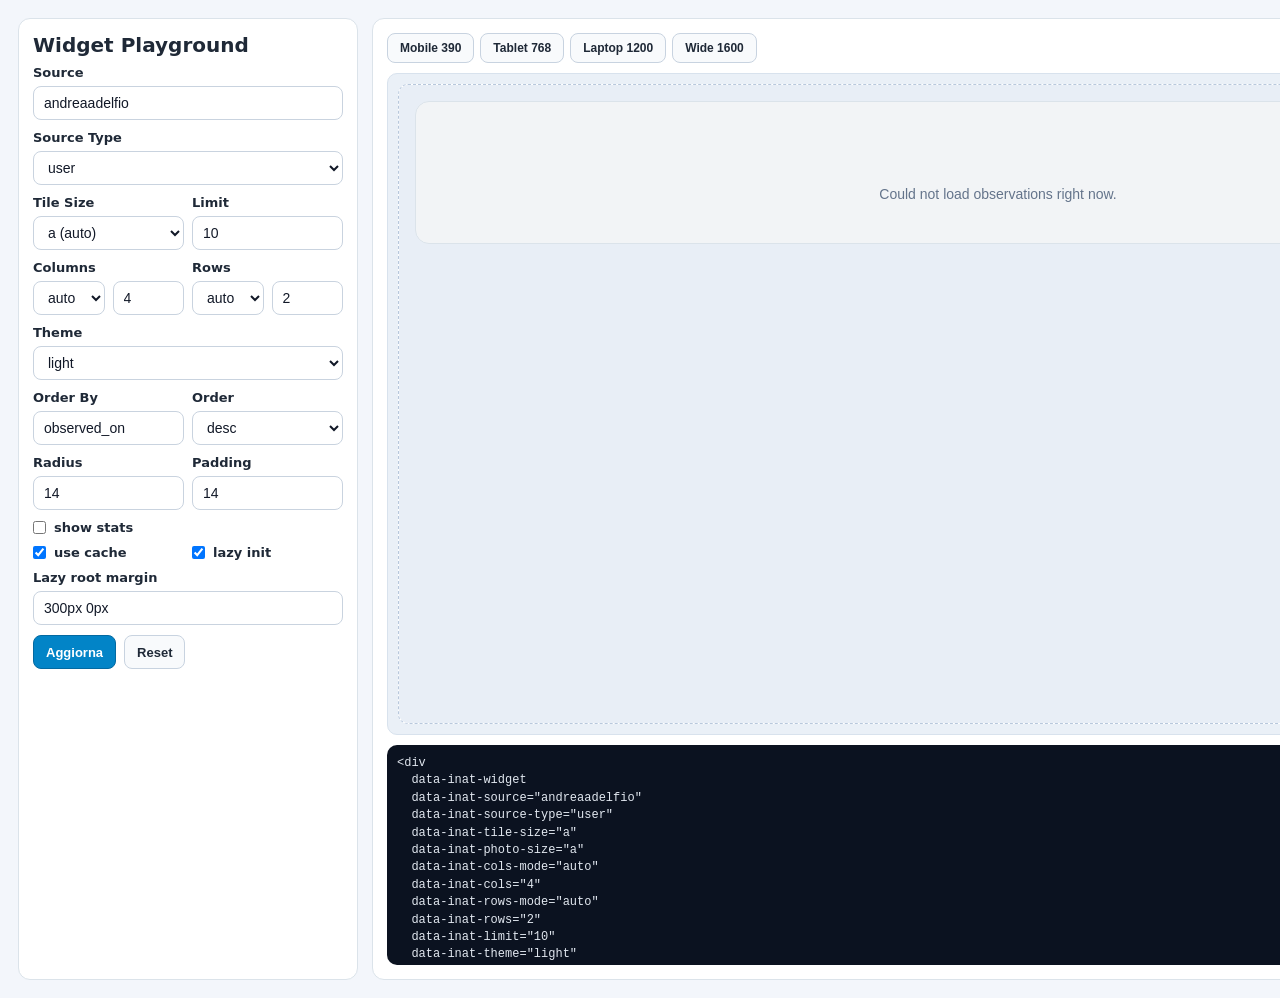
<file: test-widget.html>
<!doctype html>
<html lang="it">
<head>
  <meta charset="utf-8">
  <meta name="viewport" content="width=device-width, initial-scale=1">
  <title>iNat Widget Playground</title>
  <style>
    *{ box-sizing:border-box; }
    body{
      margin:0;
      font-family:system-ui,-apple-system,Segoe UI,Roboto,sans-serif;
      background:#f3f6fb;
      color:#1f2937;
    }
    .page{
      max-width:1320px;
      margin:0 auto;
      padding:18px;
      display:grid;
      gap:14px;
      grid-template-columns:340px 1fr;
    }
    .panel{
      background:#fff;
      border:1px solid #dbe3ea;
      border-radius:12px;
      padding:14px;
    }
    h1{
      margin:0 0 8px;
      font-size:20px;
      line-height:1.2;
    }
    p{
      margin:0 0 12px;
      font-size:14px;
      color:#526075;
    }
    .controls{ display:grid; gap:10px; }
    .row{ display:grid; gap:6px; }
    .row-2{ display:grid; gap:8px; grid-template-columns:1fr 1fr; }
    label{ font-size:13px; font-weight:600; }
    input,select{
      width:100%;
      height:34px;
      border:1px solid #c9d3df;
      border-radius:8px;
      padding:0 10px;
      font-size:14px;
      background:#fff;
      color:#111827;
    }
    .check{
      display:flex;
      align-items:center;
      gap:8px;
      font-size:13px;
    }
    .check input{
      width:auto;
      height:auto;
      margin:0;
      padding:0;
    }
    .actions{ display:flex; gap:8px; }
    button{
      height:34px;
      border:1px solid #c8d3e0;
      border-radius:8px;
      background:#f8fafc;
      color:#1f2937;
      font-size:13px;
      font-weight:600;
      padding:0 12px;
      cursor:pointer;
    }
    button.primary{
      background:#0284c7;
      border-color:#0369a1;
      color:#fff;
    }
    .preview-head{
      display:flex;
      flex-wrap:wrap;
      align-items:center;
      gap:8px;
      margin-bottom:10px;
    }
    .sizes{ display:flex; gap:6px; }
    .sizes button{ height:30px; font-size:12px; }
    .range{
      margin-left:auto;
      display:flex;
      align-items:center;
      gap:8px;
      min-width:260px;
    }
    .range input{ height:auto; padding:0; }
    #widthValue{ min-width:58px; font-size:12px; color:#526075; text-align:right; }
    .frame-wrap{
      border:1px solid #d8e2ed;
      border-radius:10px;
      background:#eaf0f7;
      padding:10px;
      overflow:auto;
      min-height:620px;
    }
    iframe{
      display:block;
      width:100%;
      min-width:280px;
      height:640px;
      border:1px dashed #b8c8dc;
      border-radius:10px;
      background:#fff;
      margin:0 auto;
    }
    pre{
      margin:10px 0 0;
      padding:10px;
      border-radius:10px;
      background:#0b1220;
      color:#e2e8f0;
      font-size:12px;
      line-height:1.45;
      white-space:pre-wrap;
      max-height:220px;
      overflow:auto;
    }
    @media(max-width:1024px){
      .page{ grid-template-columns:1fr; }
      .range{ margin-left:0; }
    }
  </style>
</head>
<body>
  <div class="page">
    <section class="panel">
      <h1>Widget Playground</h1>
      <form id="controls" class="controls">
        <div class="row">
          <label for="source">Source</label>
          <input id="source" name="source" value="andreaadelfio" required>
        </div>

        <div class="row">
          <label for="sourceType">Source Type</label>
          <select id="sourceType" name="sourceType">
            <option value="user">user</option>
            <option value="project">project</option>
            <option value="place">place</option>
            <option value="taxon">taxon</option>
            <option value="observation">observation</option>
          </select>
        </div>

        <div class="row-2">
          <div class="row">
            <label for="photoSize">Tile Size</label>
            <select id="photoSize" name="photoSize">
              <option value="a" selected>a (auto)</option>
              <option value="xs">xs</option>
              <option value="s">s</option>
              <option value="m">m</option>
              <option value="l">l</option>
            </select>
          </div>
          <div class="row">
            <label for="limit">Limit</label>
            <input id="limit" name="limit" type="number" min="1" max="50" value="10">
          </div>
        </div>

        <div class="row-2">
          <div class="row">
            <label for="colsMode">Columns</label>
            <div class="row-2">
              <select id="colsMode" name="colsMode">
                <option value="auto" selected>auto</option>
                <option value="fixed">fixed</option>
              </select>
              <input id="cols" name="cols" type="number" min="1" max="24" value="4">
            </div>
          </div>
          <div class="row">
            <label for="rowsMode">Rows</label>
            <div class="row-2">
              <select id="rowsMode" name="rowsMode">
                <option value="auto" selected>auto</option>
                <option value="fixed">fixed</option>
              </select>
              <input id="rows" name="rows" type="number" min="1" max="24" value="2">
            </div>
          </div>
        </div>

        <div class="row">
          <label for="theme">Theme</label>
          <select id="theme" name="theme">
            <option value="light">light</option>
            <option value="dark">dark</option>
            <option value="transparent-light">transparent-light</option>
            <option value="transparent-dark">transparent-dark</option>
          </select>
        </div>

        <div class="row-2">
          <div class="row">
            <label for="orderBy">Order By</label>
            <input id="orderBy" name="orderBy" value="observed_on">
          </div>
          <div class="row">
            <label for="order">Order</label>
            <select id="order" name="order">
              <option value="desc" selected>desc</option>
              <option value="asc">asc</option>
            </select>
          </div>
        </div>

        <div class="row-2">
          <div class="row">
            <label for="radius">Radius</label>
            <input id="radius" name="radius" type="number" min="0" max="50" value="14">
          </div>
          <div class="row">
            <label for="padding">Padding</label>
            <input id="padding" name="padding" type="number" min="0" max="50" value="14">
          </div>
        </div>

        <div class="row">
          <label class="check">
            <input id="showStats" name="showStats" type="checkbox">
            show stats
          </label>
        </div>

        <div class="row-2">
          <label class="check">
            <input id="useCache" name="useCache" type="checkbox" checked>
            use cache
          </label>
          <label class="check">
            <input id="lazyLoad" name="lazyLoad" type="checkbox" checked>
            lazy init
          </label>
        </div>

        <div class="row">
          <label for="lazyRootMargin">Lazy root margin</label>
          <input id="lazyRootMargin" name="lazyRootMargin" value="300px 0px">
        </div>

        <div class="actions">
          <button class="primary" type="submit">Aggiorna</button>
          <button id="reset" type="button">Reset</button>
        </div>
      </form>
    </section>

    <section class="panel">
      <div class="preview-head">
        <div class="sizes">
          <button type="button" data-width="390">Mobile 390</button>
          <button type="button" data-width="768">Tablet 768</button>
          <button type="button" data-width="1200">Laptop 1200</button>
          <button type="button" data-width="1600">Wide 1600</button>
        </div>
        <div class="range">
          <label for="widthRange">Larghezza</label>
          <input id="widthRange" type="range" min="300" max="1600" value="1200">
          <span id="widthValue">1200px</span>
        </div>
      </div>

      <div class="frame-wrap">
        <iframe id="preview" title="preview widget"></iframe>
      </div>

      <pre id="snippet"></pre>
    </section>
  </div>

  <script>
    (function(){
      'use strict';

      const defaults = {
        source: 'andreaadelfio',
        sourceType: 'user',
        photoSize: 'a',
        colsMode: 'auto',
        cols: '4',
        rowsMode: 'auto',
        rows: '2',
        limit: '10',
        theme: 'light',
        orderBy: 'observed_on',
        order: 'desc',
        radius: '14',
        padding: '14',
        showStats: false,
        useCache: true,
        lazyLoad: true,
        lazyRootMargin: '300px 0px'
      };

      const form = document.getElementById('controls');
      const preview = document.getElementById('preview');
      const snippet = document.getElementById('snippet');
      const widthRange = document.getElementById('widthRange');
      const widthValue = document.getElementById('widthValue');
      const resetButton = document.getElementById('reset');
      const widthButtons = Array.from(document.querySelectorAll('button[data-width]'));

      function escapeAttr(value){
        return String(value)
          .replace(/&/g, '&amp;')
          .replace(/"/g, '&quot;')
          .replace(/</g, '&lt;')
          .replace(/>/g, '&gt;');
      }

      function setForm(values){
        form.source.value = values.source;
        form.sourceType.value = values.sourceType;
        form.photoSize.value = values.photoSize;
        form.colsMode.value = values.colsMode;
        form.cols.value = values.cols;
        form.rowsMode.value = values.rowsMode;
        form.rows.value = values.rows;
        form.limit.value = values.limit;
        form.theme.value = values.theme;
        form.orderBy.value = values.orderBy;
        form.order.value = values.order;
        form.radius.value = values.radius;
        form.padding.value = values.padding;
        form.showStats.checked = values.showStats;
        form.useCache.checked = values.useCache;
        form.lazyLoad.checked = values.lazyLoad;
        form.lazyRootMargin.value = values.lazyRootMargin;
      }

      function getForm(){
        return {
          source: form.source.value.trim(),
          sourceType: form.sourceType.value.trim(),
          photoSize: form.photoSize.value.trim(),
          colsMode: form.colsMode.value.trim(),
          cols: form.cols.value.trim(),
          rowsMode: form.rowsMode.value.trim(),
          rows: form.rows.value.trim(),
          limit: form.limit.value.trim(),
          theme: form.theme.value.trim(),
          orderBy: form.orderBy.value.trim(),
          order: form.order.value.trim(),
          radius: form.radius.value.trim(),
          padding: form.padding.value.trim(),
          showStats: form.showStats.checked,
          useCache: form.useCache.checked,
          lazyLoad: form.lazyLoad.checked,
          lazyRootMargin: form.lazyRootMargin.value.trim()
        };
      }

      function buildWidgetHtml(opts){
        return [
          '<div',
          '  data-inat-widget',
          `  data-inat-source="${escapeAttr(opts.source)}"`,
          `  data-inat-source-type="${escapeAttr(opts.sourceType)}"`,
          `  data-inat-tile-size="${escapeAttr(opts.photoSize)}"`,
          `  data-inat-photo-size="${escapeAttr(opts.photoSize)}"`,
          `  data-inat-cols-mode="${escapeAttr(opts.colsMode)}"`,
          `  data-inat-cols="${escapeAttr(opts.cols)}"`,
          `  data-inat-rows-mode="${escapeAttr(opts.rowsMode)}"`,
          `  data-inat-rows="${escapeAttr(opts.rows)}"`,
          `  data-inat-limit="${escapeAttr(opts.limit)}"`,
          `  data-inat-theme="${escapeAttr(opts.theme)}"`,
          `  data-inat-order-by="${escapeAttr(opts.orderBy)}"`,
          `  data-inat-order="${escapeAttr(opts.order)}"`,
          `  data-inat-radius="${escapeAttr(opts.radius)}"`,
          `  data-inat-padding="${escapeAttr(opts.padding)}"`,
          `  data-inat-show-stats="${opts.showStats}"`,
          `  data-inat-cache="${opts.useCache}"`,
          `  data-inat-lazy="${opts.lazyLoad}"`,
          `  data-inat-lazy-root-margin="${escapeAttr(opts.lazyRootMargin)}"`,
          '></div>'
        ].join('\n');
      }

      function buildSrcdoc(opts){
        const baseHref = escapeAttr(window.location.href);
        const widget = buildWidgetHtml(opts);
        return [
          '<!doctype html>',
          '<html lang="it"><head>',
          '<meta charset="utf-8">',
          '<meta name="viewport" content="width=device-width, initial-scale=1">',
          `<base href="${baseHref}">`,
          '<link rel="stylesheet" href="./inat-widget-custom.css">',
          '<style>html,body{margin:0;padding:0;background:#e8eef6;}main{padding:16px;}</style>',
          '</head><body><main>',
          widget,
          '</main>',
          '<script src="./inat-widget-custom.js"><\/script>',
          '</body></html>'
        ].join('');
      }

      function setPreviewWidth(value){
        const px = Math.max(300, Math.min(1600, Number(value) || 1200));
        preview.style.width = `${px}px`;
        widthRange.value = String(px);
        widthValue.textContent = `${px}px`;
      }

      function render(){
        const opts = getForm();
        preview.srcdoc = buildSrcdoc(opts);
        snippet.textContent = buildWidgetHtml(opts);
      }

      function updateGridControlsState(){
        form.cols.disabled = form.colsMode.value !== 'fixed';
        form.rows.disabled = form.rowsMode.value !== 'fixed';
      }

      form.addEventListener('submit', (event) => {
        event.preventDefault();
        render();
      });

      resetButton.addEventListener('click', () => {
        setForm(defaults);
        updateGridControlsState();
        render();
      });

      form.colsMode.addEventListener('change', updateGridControlsState);
      form.rowsMode.addEventListener('change', updateGridControlsState);

      widthRange.addEventListener('input', () => {
        setPreviewWidth(widthRange.value);
      });

      widthButtons.forEach((button) => {
        button.addEventListener('click', () => {
          setPreviewWidth(button.dataset.width);
        });
      });

      setForm(defaults);
      updateGridControlsState();
      setPreviewWidth(1200);
      render();
    })();
  </script>
</body>
</html>
</file>
<file: inat-widget-custom.css>
.inat-w{
  --inat-bg:#f2f4f6;
  --inat-text:#172033;
  --inat-muted:#64748b;
  --inat-border:#dbe3ea;
  --inat-link:#06b6d4;
  --inat-accent:#74ac00;
  --inat-header-chip-size:35px;
  --inat-radius:14px;
  --inat-radius-sm:11px;
  font-family:-apple-system,BlinkMacSystemFont,'Segoe UI',Roboto,sans-serif;
  line-height:1.4;
  color:var(--inat-text);
  background:var(--inat-bg);
  border:1px solid var(--inat-border);
  border-radius:var(--inat-radius);
}

.inat-w.inat-theme-dark{
  --inat-bg:#0f172a;
  --inat-text:#f1f5f9;
  --inat-muted:#94a3b8;
  --inat-border:#334155;
  --inat-link:#22d3ee;
}

.inat-w.inat-theme-transparent-light{
  --inat-bg:transparent;
}

.inat-w.inat-theme-transparent-dark{
  --inat-bg:transparent;
  --inat-text:#f1f5f9;
  --inat-muted:#94a3b8;
  --inat-border:#334155;
  --inat-link:#22d3ee;
}

.inat-w *{
  box-sizing:border-box;
  margin:0;
  padding:0;
}

.inat-w a{
  text-decoration:none;
}

.inat-w a,
.inat-w button{
  -webkit-tap-highlight-color:rgba(6,182,212,0.18);
  touch-action:manipulation;
}

.inat-w button{
  font:inherit;
}

.inat-w-header{
  display:flex;
  align-items:center;
  justify-content:space-between;
  gap:10px;
  margin-bottom:10px;
}

.inat-w-header-left{
  display:flex;
  align-items:center;
  gap:0;
  min-width:0;
  flex:0 1 auto;
  border-radius:var(--inat-radius-sm);
  overflow:hidden;
}

.inat-w-user-link,
.inat-w-logo-link{
  display:inline-flex;
  align-items:center;
  justify-content:center;
  flex-shrink:0;
  min-width:34px;
  min-height:34px;
}

.inat-w-usericon{
  width:var(--inat-header-chip-size);
  height:var(--inat-header-chip-size);
  border-radius:0;
  object-fit:cover;
  display:block;
  background:var(--inat-border);
  border:0;
}

.inat-w-user-link{
  min-width:var(--inat-header-chip-size);
  min-height:var(--inat-header-chip-size);
}

.inat-w-usericon[hidden]{
  display:none;
}

.inat-w-header-right{
  display:flex;
  align-items:center;
  gap:6px;
  margin-left:auto;
  flex:0 0 auto;
  min-width:0;
}

.inat-w-header-logo{
  height:18px;
  width:18px;
  display:block;
  object-fit:contain;
}

.inat-w-header-logo.is-wordmark{
  width:auto;
}

.inat-w-source-link:focus-visible,
.inat-w-user-link:focus-visible,
.inat-w-logo-link:focus-visible{
  outline:2px solid var(--inat-link);
  outline-offset:2px;
  border-radius:8px;
}

.inat-theme-dark .inat-w-header-logo.is-wordmark,
.inat-theme-transparent-dark .inat-w-header-logo.is-wordmark{
  filter:brightness(0) invert(1);
}

.inat-theme-dark .inat-w-load-more,
.inat-theme-transparent-dark .inat-w-load-more{
  background:transparent;
}

.inat-theme-dark .inat-w-stats-species,
.inat-theme-transparent-dark .inat-w-stats-species{
  background:#475569;
}

.inat-w-loading{
  display:flex;
  align-items:center;
  justify-content:center;
  gap:8px;
  padding:28px 12px;
  color:var(--inat-muted);
  font-size:14px;
}

.inat-w-spinner{
  width:18px;
  height:18px;
  border:2px solid var(--inat-border);
  border-top-color:var(--inat-accent);
  border-radius:50%;
  animation:inat-spin 0.8s linear infinite;
}

@keyframes inat-spin{
  to{ transform:rotate(360deg); }
}

@keyframes inat-spin-centered{
  from{ transform:translate(-50%, -50%) rotate(0deg); }
  to{ transform:translate(-50%, -50%) rotate(360deg); }
}

.inat-w-error{
  text-align:center;
  padding:24px 12px;
  color:var(--inat-muted);
  font-size:14px;
}

.inat-w-stats{
  display:inline-flex;
  align-items:stretch;
  gap:0;
  border-radius:0;
  overflow:hidden;
  width:fit-content;
  margin-top:0;
  flex:0 0 auto;
  max-width:100%;
}

.inat-w-stats-card{
  display:flex;
  flex-direction:column;
  align-items:flex-start;
  justify-content:center;
  flex:0 0 auto;
  height:var(--inat-header-chip-size);
  padding:5px 8px;
}

.inat-w-stats-observations{
  background:var(--inat-accent);
  color:#fff;
}

.inat-w-stats-species{
  background:#5b6470;
  color:#f8fafc;
}

.inat-w-stats-value{
  font-size:20px;
  line-height:1;
  font-weight:500;
}

.inat-w-stats-label{
  margin-top:1px;
  font-size:8px;
  line-height:1.1;
  letter-spacing:0.08em;
  font-weight:700;
  text-transform:uppercase;
}

.inat-w-grid{
  display:grid;
}

.inat-w-grid-item{
  position:relative;
  border-radius:var(--inat-radius-sm);
  overflow:hidden;
  aspect-ratio:1;
  background:var(--inat-border);
  color:inherit;
}

.inat-w-load-more{
  display:block;
  width:100%;
  height:100%;
  min-width:0;
  overflow:hidden;
  border:0;
  background:transparent;
  color:#fff;
  cursor:default;
  padding:0;
  transition:transform 0.18s ease;
}

.inat-w-load-more-action{
  --inat-load-more-plus-size:32px;
  appearance:none;
  border:0;
  border-radius:0;
  background:var(--inat-accent);
  color:#fff;
  width:100%;
  min-width:0;
  min-height:0;
  height:100%;
  display:flex;
  align-items:center;
  justify-content:center;
  position:relative;
  cursor:pointer;
  padding:6px 8px;
}

.inat-w-load-more-plus{
  font-size:var(--inat-load-more-plus-size);
  line-height:1;
  font-weight:700;
  transform:translateY(-1px);
}

@media(hover:hover){
  .inat-w-load-more:hover{
    transform:translateY(-1px);
  }

  .inat-w-load-more-action:hover{
    filter:brightness(0.95);
  }
}

.inat-w-load-more-action:focus-visible{
  outline:2px solid var(--inat-link);
  outline-offset:-2px;
}

.inat-w-load-more.is-loading .inat-w-load-more-action{
  cursor:wait;
}

.inat-w-load-more.is-loading .inat-w-load-more-plus{
  opacity:0;
}

.inat-w-load-more.is-loading .inat-w-load-more-action::after{
  content:'';
  position:absolute;
  top:50%;
  left:50%;
  width:18px;
  height:18px;
  transform:translate(-50%, -50%);
  border:2px solid rgba(255,255,255,0.34);
  border-top-color:#fff;
  border-radius:50%;
  animation:inat-spin-centered 0.8s linear infinite;
  pointer-events:none;
}

.inat-w-grid-img{
  width:100%;
  height:100%;
  object-fit:cover;
  transition:transform 0.2s ease;
}

.inat-w-grid-overlay{
  position:absolute;
  left:0;
  right:0;
  bottom:0;
  padding:20px 8px 8px;
  background:linear-gradient(transparent, rgba(0,0,0,0.78));
  color:#fff;
  opacity:0;
  transition:opacity 0.2s ease;
}

@media(hover:hover){
  .inat-w-grid-item:hover .inat-w-grid-img{
    transform:scale(1.04);
  }

  .inat-w-grid-item:hover .inat-w-grid-overlay{
    opacity:1;
  }
}

.inat-w-grid-item:focus-visible .inat-w-grid-overlay{
  opacity:1;
}

a.inat-w-grid-item:focus-visible{
  outline:none;
  box-shadow:0 0 0 2px var(--inat-link) inset;
}

.inat-w-grid-name{
  font-size:12px;
  font-weight:700;
  white-space:nowrap;
  overflow:hidden;
  text-overflow:ellipsis;
}

.inat-w-grid-sci{
  font-size:10px;
  font-style:italic;
  color:rgba(255,255,255,0.86);
  white-space:nowrap;
  overflow:hidden;
  text-overflow:ellipsis;
}

.inat-w-no-photo{
  width:100%;
  height:100%;
  display:flex;
  align-items:center;
  justify-content:center;
  background:var(--inat-border);
  color:var(--inat-muted);
  font-size:11px;
  font-weight:700;
  letter-spacing:0.04em;
  text-transform:uppercase;
}

@media(max-width:760px){
  .inat-w-header-right{
    width:auto;
    max-width:none;
    min-width:0;
    flex:0 0 auto;
    flex-direction:column;
    justify-content:center;
    align-items:center;
    gap:2px;
  }
}

@media(prefers-reduced-motion:reduce){
  .inat-w-grid-img,
  .inat-w-grid-overlay,
  .inat-w-load-more{
    transition:none;
  }

  .inat-w-spinner,
  .inat-w-load-more.is-loading .inat-w-load-more-action::after{
    animation:none;
  }
}
</file>
